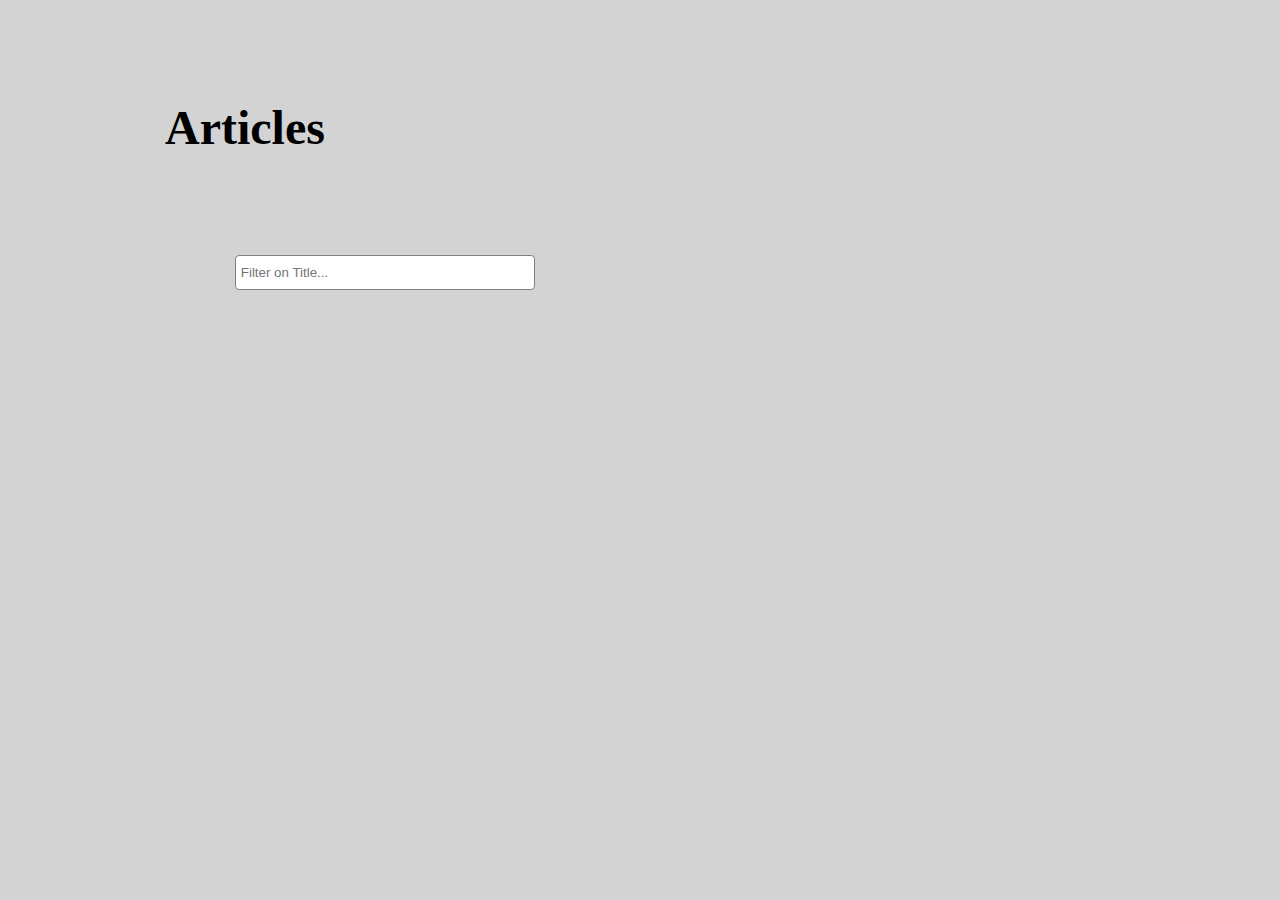
<file: index.html>
<!DOCTYPE html>
<html lang="en">
<head>
    <meta charset="UTF-8">
    <meta name="viewport" content="width=device-width, initial-scale=1.0">
    <title>Home</title>
    <link rel="stylesheet" href="./css/style.css">
    <link rel="stylesheet" href="https://cdnjs.cloudflare.com/ajax/libs/font-awesome/5.14.0/css/all.min.css" />
</head>
<body>
    <main class="container">
        <div class="menu-container"></div>
        <h1>Articles</h1>

        <input class="search" placeholder="Filter on Title..." />
        <div class="article-container">
            

        </div>    
    </main>



    <script src="js/index.js" type="module"></script>
</body>
</html>
</file>
<file: css/style.css>
* {
    box-sizing: border-box;
}

body {
    background: lightgrey;
}

h1 {
    margin: 100px 0 100px 75px;
    font-size: 3rem;
}

h2, h3 {
    margin-left: 1rem;
}

.container {
    max-width: 1100px;
    margin: 0 auto;
}

.article-container {
    display: flex;
    flex-wrap: wrap;
    justify-content: center;
    gap: 40px;
}

.article {
    height: 250px;
    width: 400px;
    background: rgb(173, 196, 230);
    border-radius: 30px;
    position: relative;
}


.fa-book {
    font-size: 2rem;
    cursor: pointer;
    position: absolute;
    bottom: 20px;
    right: 20px;
    color: black;
    background: rgb(173, 196, 230);
}

.spinner {
    border-top: 20px solid #4f74bd;
    border-bottom: 8px solid blue;
    border-left: 20px solid #4f74bd;
    border-right: 8px solid blue;
    border-radius: 50%;
    width: 60px;
    height: 60px;
    animation: spin 1.5s linear infinite;
}

@keyframes spin {
    0% {
        transform: rotate(0deg);
    }

    100% {
        transform: rotate(360deg);
    }
}

.error {
    border: 2px solid darkred;
    padding: 1rem;
    color: darkred;
    background: rgba(255, 0, 0, 0.1);
    border-radius: 1rem;
}

.search {
    margin-bottom: 3rem;
    margin-left: 145px;
    padding: .3rem;
    border: 1px solid grey;
    border-radius: 4px;
    width: 300px;
    height: 35px;
}

.menu >a {
    text-decoration: none;
}

.active {
    font-weight: bold;
    color: black;
    text-decoration: none;
}
</file>
